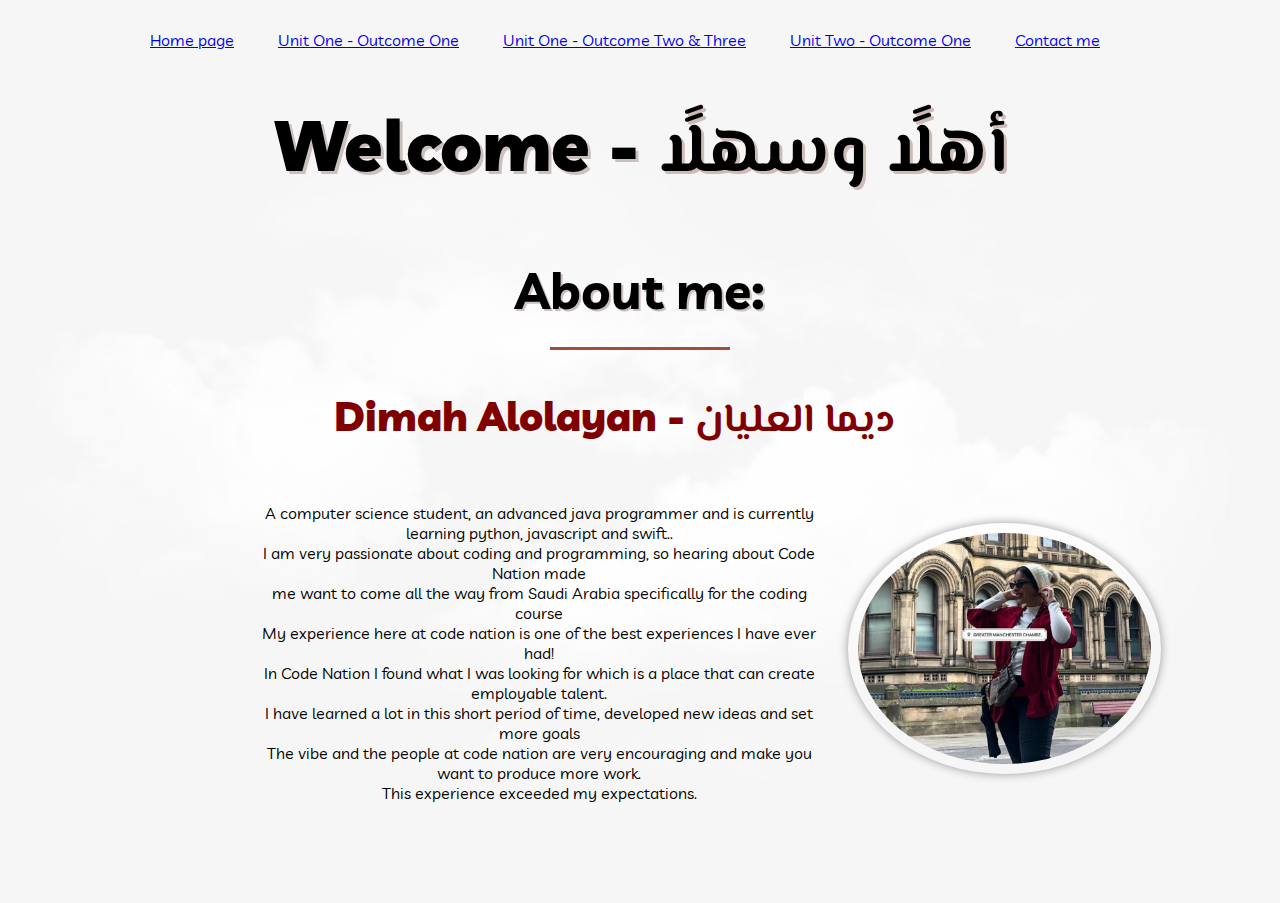
<file: index.html>
<!DOCTYPE html>
<html lang="en">

<head>
    <meta charset="UTF-8">

    <link rel="stylesheet" type="text/css" href="main.css">
    <title>Home Page - About me </title>
</head>

<body>

        <header>
                <nav>
                    <ul class="containers">
                        <li> <a href="index.html">Home page</a></li>
                        <li> <a href="unit1.html">Unit One - Outcome One</a></li>
                        <li> <a href="unit23.html">Unit One - Outcome Two & Three</a></li>
                        <li> <a href="unit2.html">Unit Two - Outcome One</a></li>
                        <li> <a href="contactme.html">Contact me</a></li>
                    </ul>
                </nav>
            </header>


    <br>
    <div>
        <h1 id="welcome"><b>Welcome - </b><b id="welcomeArabic"> أهلًا وسهلًا</b><br></h1>
    </div>

    <h2 id="aboutmeAlgin">About me:</h2>
    <span class="border"></span>

    <h3 id="name"><b>Dimah Alolayan - </b> <b class="arabic">ديما العليان</b> </h3>

    <div class="AboutMe">
        <br>
        <p class="paragraphA">A computer science student, an advanced java programmer and is currently learning python,
            javascript and swift..<br>
            I am very passionate about coding and programming, so hearing about Code Nation made<br>
            me want to come all the way from Saudi Arabia specifically for the coding course<br>
            My experience here at code nation is one of the best experiences I have ever had!<br>
            In Code Nation I found what I was looking for which is a place that can create employable
            talent.<br>
            I have learned a lot in this short period of time, developed new ideas and set more goals<br>
            The vibe and the people at code nation are very encouraging and make you want to produce
            more work.<br>
            This experience exceeded my expectations.<br>
        </p>


        <div class="img-wrap">
            <img src="mypic.png">
        </div>
    </div>
</body>

</html>
</file>
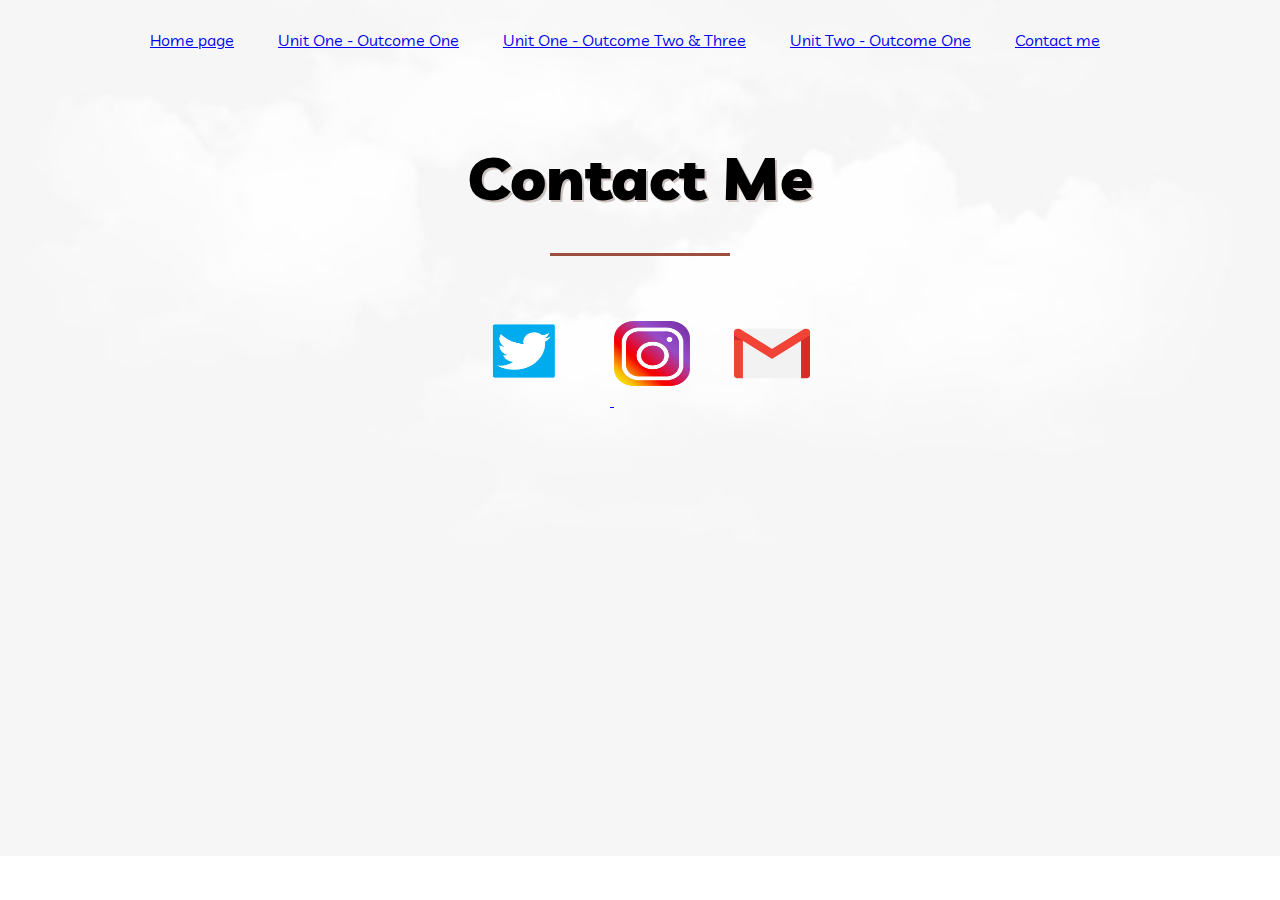
<file: contactme.html>
<!DOCTYPE html>
<html lang="en">

<head>
    <meta charset="UTF-8">
    <link rel="stylesheet" type="text/css" href="main.css">
    <title>Contact Me:)</title>
</head>


<body>
    <header>
        <nav>
            <ul class="containers">
                <li> <a href="index.html">Home page</a></li>
                <li> <a href="unit1.html">Unit One - Outcome One</a></li>
                <li> <a href="unit23.html">Unit One - Outcome Two & Three</a></li>
                <li> <a href="unit2.html">Unit Two - Outcome One</a></li>
                <li> <a href="contactme.html">Contact me</a></li>
            </ul>
        </nav>
    </header>
    <br> <br>
    <br>

    <div class="contactDets">
        <h1><b>Contact Me</b></h1> <br>
        <span class="border"></span>
    </div>

    <div class="contacts">
        <a href="https://twitter.com/dem_ab"> <img src="twitter.png" alt="twitter" width="140" height="70"> </a>
        <a id="insta" href="https://instagram.com/idiimah"> <img src="instagram.png" alt="instagram" width="76"
                height="65"></a>
        <a href="mailto:alolayand@gmail.com"> <img src="gmail.png" alt="email" width="76" height="65"></a>
    </div>
    <br>

</body>

</html>
</file>
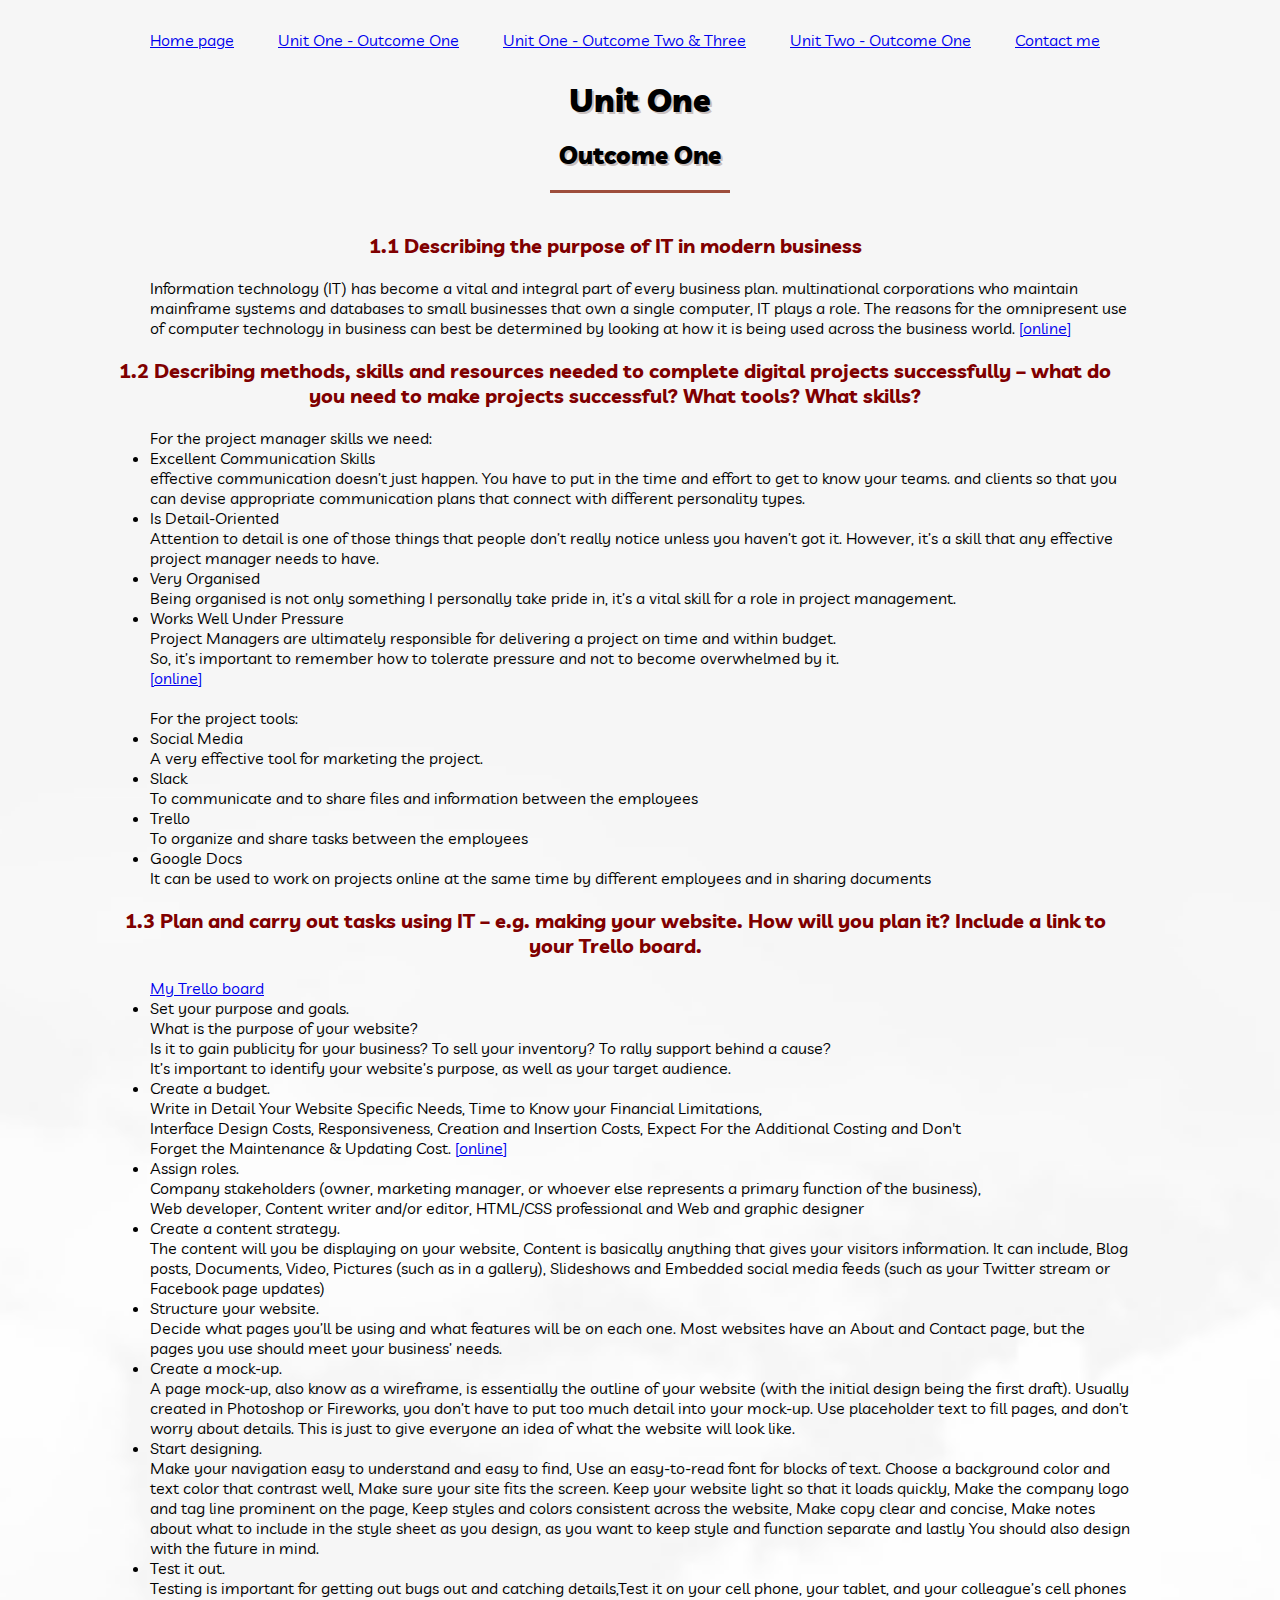
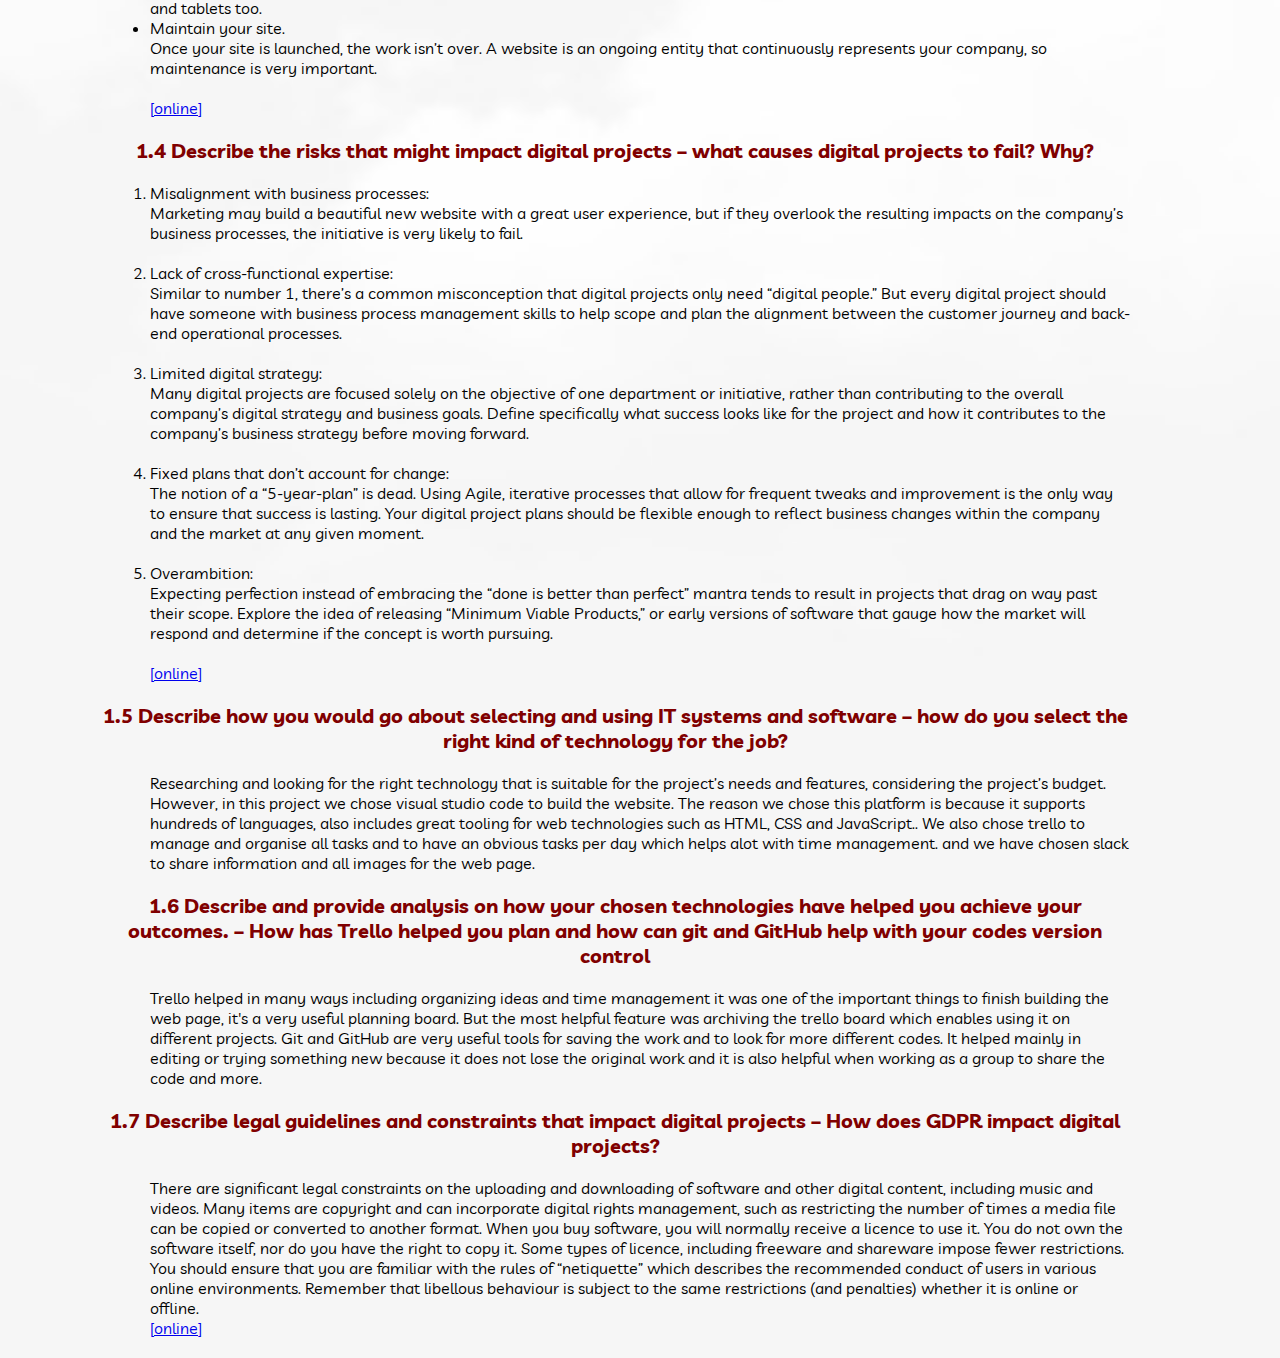
<file: unit1.html>
<!DOCTYPE html>
<html lang="en">

<head>
    <meta charset="UTF-8">
    <link rel="stylesheet" type="text/css" href="main.css">
    <title>Unit One - Outcome One </title>
</head>

<body>
    <header>
        <nav>
            <ul class="containers">
                <li> <a href="index.html">Home page</a></li>
                <li> <a href="unit1.html">Unit One - Outcome One</a></li>
                <li> <a href="unit23.html">Unit One - Outcome Two & Three</a></li>
                <li> <a href="unit2.html">Unit Two - Outcome One</a></li>
                <li> <a href="contactme.html">Contact me</a></li>
            </ul>
        </nav>
    </header>

    <div class="unitAndOutcome">
        <h1><b>Unit One</b></h1> <br>
        <h2><b>Outcome One</b></h2><br><span class="border"></span>
    </div>
    <h3> 1.1 Describing the purpose of IT in modern business</h3><br>

    <p class="paragraph">Information technology (IT) has become a vital and integral part of every business plan.
        multinational corporations who maintain mainframe systems and databases to small businesses that own a single
        computer, IT plays a role.
        The reasons for the omnipresent use of computer technology in business can best be determined by looking at how
        it is being used across the business world.
        <a
            href="https://smallbusiness.chron.com/information-technology-its-role-modern-organization-1800.html">[online]</a>

    </p><br>

    <h3>1.2 Describing methods, skills and resources needed to complete digital projects successfully – what do you
        need
        to make projects successful? What tools? What skills? </h3><br>
    <p class="paragraph">For the project manager skills we need:
        <br>
        <ul class="paragraph">
            <li> Excellent Communication Skills</li>
        </ul>
        <p class="paragraph">effective communication doesn’t just happen. You have to put in the time and effort to get
            to know your teams.
            and clients so that you can devise appropriate communication plans that connect with different personality
            types.</p>

        <ul class="paragraph">
            <li> Is Detail-Oriented</li>
        </ul>
        <p class="paragraph"> Attention to detail is one of those things that people don’t really notice unless you
            haven’t got it.
            However, it’s a skill that any effective project manager needs to have.</p>
        <ul class="paragraph">
            <li> Very Organised</li>
        </ul>
        <p class="paragraph"> Being organised is not only something I personally take pride in, it’s a vital skill for a
            role in project
            management.</p>
        <ul class="paragraph">
            <li> Works Well Under Pressure</li>
        </ul>
        <p class="paragraph"> Project Managers are ultimately responsible for delivering a project on time and within
            budget.<br>
            So, it’s important to remember how to tolerate pressure and not to become overwhelmed by it.<br>
            <a href="https://www.zazzlemedia.co.uk/blog/digital-project-manager-traits/#gref">[online]</a>
            <br><br>
            For the project tools:</p>
        <ul>
            <li class="paragraph">Social Media<br>
                A very effective tool for marketing the project.
            </li>
            <li class="paragraph">Slack<br>To communicate and to share files and information between the employees </li>
            <li class="paragraph">Trello<br>To organize and share tasks between the employees
            </li>
            <li class="paragraph">Google Docs<br>It can be used to work on projects online at the same time by different
                employees and in sharing documents </li>
        </ul>
    </p>
    <br>

    <h3>1.3 Plan and carry out tasks using IT – e.g. making your website. How will you plan it? Include a link to
        your
        Trello board. </h3><br>

    <p class="paragraph">
        <a href="https://trello.com/b/nFg40Zds/html-css/">My Trello board</a>
    </p>

    <p>

        <ul class="paragraph">
            <li> Set your purpose and goals. </li>

            What is the purpose of your website?<br>
            Is it to gain publicity for your business? To sell your inventory? To rally support behind a cause?<br>
            It’s important to identify your website’s purpose, as well as your target audience.
        </ul>
        <ul class="paragraph">
            <li>Create a budget.</li>
            Write in Detail Your Website Specific Needs, Time to Know your Financial Limitations,
            <br>
            Interface Design Costs, Responsiveness, Creation and Insertion Costs, Expect For the Additional Costing
            and
            Don't <br>
            Forget the Maintenance & Updating Cost.
            <a href="https://www.arpatech.com/blog/set-website-budget/amp/">[online]</a>

        </ul>

        <ul class="paragraph">
            <li>Assign roles.</li>
            Company stakeholders (owner, marketing manager, or whoever else represents a primary
            function of the
            business),<br>
            Web developer, Content writer and/or editor, HTML/CSS professional and Web and graphic designer
        </ul>

        <ul class="paragraph">
            <li> Create a content strategy.</li>

            The content will you be displaying on your website, Content is basically anything that
            gives your visitors
            information.
            It can include, Blog posts, Documents, Video, Pictures (such as in a gallery), Slideshows and Embedded
            social
            media feeds (such as your Twitter stream or Facebook page updates)
        </ul>


        <ul class="paragraph">
            <li>Structure your website.</li>
            Decide what pages you’ll be using and what features will be on each one.
            Most websites have an About and Contact page, but the pages you use should meet your business’ needs.
        </ul>

        <ul class="paragraph">
            <li>Create a mock-up.</li>
            A page mock-up, also know as a wireframe, is essentially the outline of your website (with
            the initial design
            being the first draft).
            Usually created in Photoshop or Fireworks, you don’t have to put too much detail into your mock-up. Use
            placeholder text to fill pages, and don’t worry about details.
            This is just to give everyone an idea of what the website will look like.
        </ul>

        <ul class="paragraph">
            <li>Start designing.</li>

            Make your navigation easy to understand and easy to find, Use an easy-to-read font for
            blocks of text.
            Choose a background color and text color that contrast well, Make sure your site fits the screen.
            Keep your website light so that it loads quickly, Make the company logo and tag line prominent on the
            page,

            Keep styles and colors consistent across the website, Make copy clear and concise, Make notes about what
            to
            include in the style sheet as you design, as you want to keep style and function separate and lastly
            You
            should also design with the future in mind.
        </ul>

        <ul class="paragraph">
            <li>Test it out.</li>
            Testing is important for getting out bugs out and catching details,Test it on your
            cell
            phone,
            your tablet, and your colleague’s cell phones and tablets too.
        </ul>

        <ul class="paragraph">
            <li>Maintain your site.</li>
            Once your site is launched, the work isn’t over. A website is an ongoing entity that
            continuously represents
            your company,
            so maintenance is very important. <br><br> <a
                href="https://www.hostgator.com/blog/9-practical-steps-planning-website/">[online]</a>

        </ul>
    </p>
    <br>

    <h3>1.4 Describe the risks that might impact digital projects – what causes digital projects to fail? Why? </h3>
    <br>
    <p class="paragraph">
        <ol>
            <li class="paragraph">
                Misalignment with business processes:<br>
                Marketing may build a beautiful new website with a great user experience,
                but if they overlook the resulting impacts on the company’s business processes, the initiative is
                very
                likely to fail.<br><br>
            </li>

            <li class="paragraph">
                Lack of cross-functional expertise: <br>
                Similar to number 1, there’s a common misconception that digital projects only need “digital
                people.”
                But every digital project should have someone with business process management skills to help scope
                and
                plan the alignment between the customer journey and back-end operational processes.<br><br>
            </li>

            <li class="paragraph">
                Limited digital strategy:<br>
                Many digital projects are focused solely on the objective of one department or initiative, rather
                than
                contributing to the overall company’s digital strategy and business goals.
                Define specifically what success looks like for the project and how it contributes to the company’s
                business strategy before moving forward.<br><br>
            </li>

            <li class="paragraph">
                Fixed plans that don’t account for change:<br>
                The notion of a “5-year-plan” is dead. Using Agile, iterative processes that allow for frequent tweaks
                and improvement is the only way to ensure that success is lasting.
                Your digital project plans should be flexible enough to reflect business changes within the company and
                the market at any given moment.<br><br>
            </li>

            <li class="paragraph">
                Overambition: <br>
                Expecting perfection instead of embracing the “done is better than perfect” mantra tends to result in
                projects that drag on way past their scope.
                Explore the idea of releasing “Minimum Viable Products,” or early versions of software that gauge how
                the market will respond and determine if the concept is worth pursuing.<br><br> <a
                    href="https://www.celerity.com/5-reasons-digital-projects-fail-the-forgotten-role-of-business-process/#targetText=Most%20of%20these%20factors%20share,adoption%20of%20new%20digital%20products.">[online]</a>

            </li>
        </ol>

    </p><br>
    <h3> 1.5 Describe how you would go about selecting and using IT systems and software – how do you select the
        right
        kind of technology for the job? </h3><br>
    <p class="paragraph">

        Researching and looking for the right technology that is suitable for the project’s needs and features,
        considering the project’s budget.
        However, in this project we chose visual studio code to build the website. The reason we chose this platform is
        because it supports hundreds of languages,
        also includes great tooling for web technologies such as HTML, CSS and JavaScript..
        We also chose trello to manage and organise all tasks and to have an obvious tasks per day which helps alot with
        time management.
        and we have chosen slack to share information and all images for the web page.

    </p>
    <br>
    <h3>
        1.6 Describe and provide analysis on how your chosen technologies have helped you achieve your outcomes. –
        How
        has Trello helped you plan and how can git and GitHub help with your codes version control
    </h3>
    <br>
    <p class="paragraph">
        Trello helped in many ways including organizing ideas and time management it was one of the important things to
        finish building the web page, it's a very useful planning board. But the most helpful feature was archiving the
        trello board which enables using it on different projects.
        Git and GitHub are very useful tools for saving the work and to look for more different codes.
        It helped mainly in editing or trying something new because it does not lose the original work
        and it is also helpful when working as a group to share the code and more.
    </p>
    <br>

    <h3>1.7 Describe legal guidelines and constraints that impact digital projects
        – How does GDPR impact digital projects?
    </h3><br>

    <p class="paragraph">There are significant legal constraints on the uploading and downloading of software and other
        digital
        content,
        including music and videos.
        Many items are copyright and can incorporate digital rights management, such as restricting the number of times
        a media file can be copied or converted to another format.
        When you buy software, you will normally receive a licence to use it. You do not own the software itself, nor
        do
        you have the right to copy it.
        Some types of licence, including freeware and shareware impose fewer restrictions.
    </p>
    <p class="paragraph">
        You should ensure that you are familiar with the rules of “netiquette” which describes the recommended
        conduct
        of users in various online environments.
        Remember that libellous behaviour is subject to the same restrictions (and penalties) whether it is online or
        offline. <br>
        <a href="https://www.sqaacademy.org.uk/course/view.php?id=667">[online]</a>

        <br><br>
    </p>




</body>

</html>
</file>
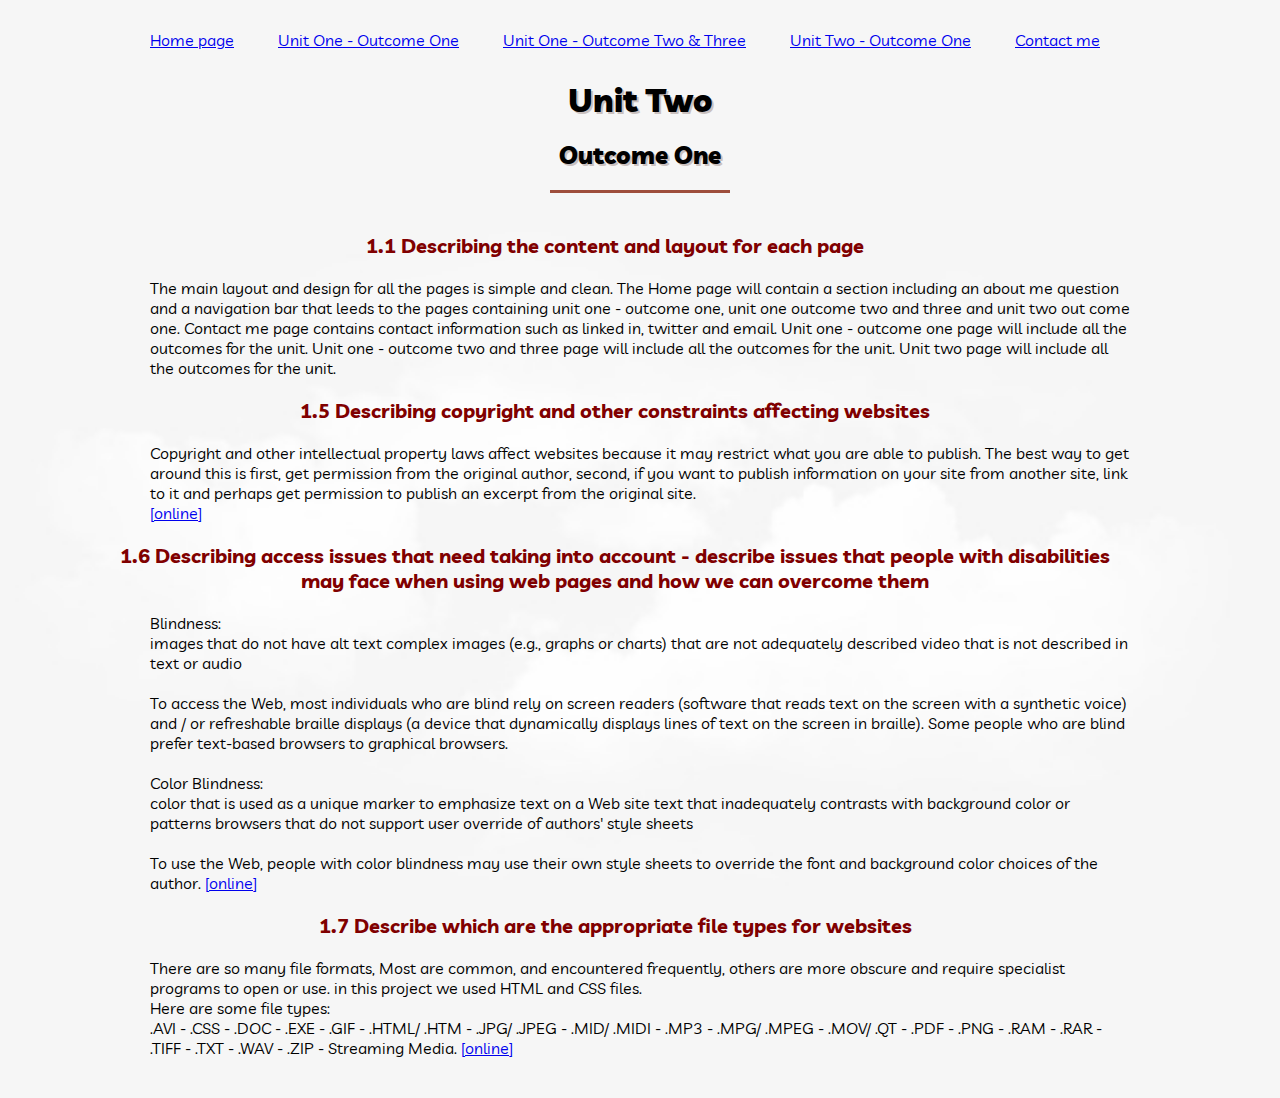
<file: unit2.html>
<!DOCTYPE html>
<html lang="en">

<head>
    <meta charset="UTF-8">
    <link rel="stylesheet" type="text/css" href="main.css">
    <title>Unit Two</title>
</head>

<body>
        <header>
                <nav>
                    <ul class="containers">
                        <li> <a href="index.html">Home page</a></li>
                        <li> <a href="unit1.html">Unit One - Outcome One</a></li>
                        <li> <a href="unit23.html">Unit One - Outcome Two & Three</a></li>
                        <li> <a href="unit2.html">Unit Two - Outcome One</a></li>
                        <li> <a href="contactme.html">Contact me</a></li>
                    </ul>
                </nav>
            </header>
        
    <div class="unitAndOutcome">
        <h1><b>Unit Two</b></h1><br>
        <h2><b>Outcome One</b> </h2><br><span class="border"></span>
    </div>
    <h3>1.1 Describing the content and layout for each page</h3><br>
    <p class="paragraph">
        The main layout and design for all the pages is simple and clean.
        The Home page will contain a section including an about me question and a navigation bar that leeds to the
        pages
        containing unit one - outcome one, unit one outcome two and three and unit two out come one.
        Contact me page contains contact information such as linked in, twitter and email.
        Unit one - outcome one page will include all the outcomes for the unit.
        Unit one - outcome two and three page will include all the outcomes for the unit.
        Unit two page will include all the outcomes for the unit.
    </p>
    <br>

    <h3> 1.5 Describing copyright and other constraints affecting websites</h3><br>
    <p class="paragraph">

        Copyright and other intellectual property laws affect websites because it may restrict
        what you are able to publish. The best way to get around this is first, get permission from the original
        author,
        second, if you want to publish information on your site from another site, link to it and perhaps get permission
        
        to publish an excerpt from the original site.<br>
        <a href="https://www.whoishostingthis.com/resources/copyright-guide/">[online]</a>
    </p><br>
    <h3>

        1.6 Describing access issues that need taking into account - 
        describe issues that people with disabilities may face when using web pages and how we can overcome them

    </h3>
    <br>
    <p class="paragraph">
        Blindness:<br>
        images that do not have alt text
        complex images (e.g., graphs or charts) that are not adequately described
        video that is not described in text or audio<br><br>

        To access the Web, most individuals who are blind rely on screen readers (software that reads text on the
        screen
        with a synthetic voice) and / or refreshable braille displays (a device that dynamically displays lines of text
        on
        the screen in braille). Some people who are blind prefer text-based browsers to graphical browsers.<br><br>

        Color Blindness:<br>
        color that is used as a unique marker to emphasize text on a Web site
        text that inadequately contrasts with background color or patterns
        browsers that do not support user override of authors' style sheets<br><br>

        To use the Web, people with color blindness may use their own style sheets to override the font and
        background
        color choices of the author.
        <a href="https://www.w3.org/WAI/EO/Drafts/WAI-access-profiles">[online]</a>

    </p>
    <br>
    <h3> 1.7 Describe which are the appropriate file types for websites </h3><br>
    <p class="paragraph">
        There are so many file formats, Most are common, and encountered frequently, others are more obscure and require
        specialist programs to open or use. in this project we used HTML and CSS files.<br>
        Here are some file types:<br>
        .AVI - .CSS - .DOC - .EXE - .GIF - .HTML/ .HTM - .JPG/ .JPEG - .MID/ .MIDI - .MP3 - .MPG/ .MPEG - .MOV/ .QT
        -
        .PDF - .PNG - .RAM - .RAR - .TIFF - .TXT - .WAV - .ZIP - Streaming Media.
        <a href="https://www.yourhtmlsource.com/starthere/fileformats.html#rar">[online]</a>
    </p> <br>
    <br>



</body>

</html>
</file>
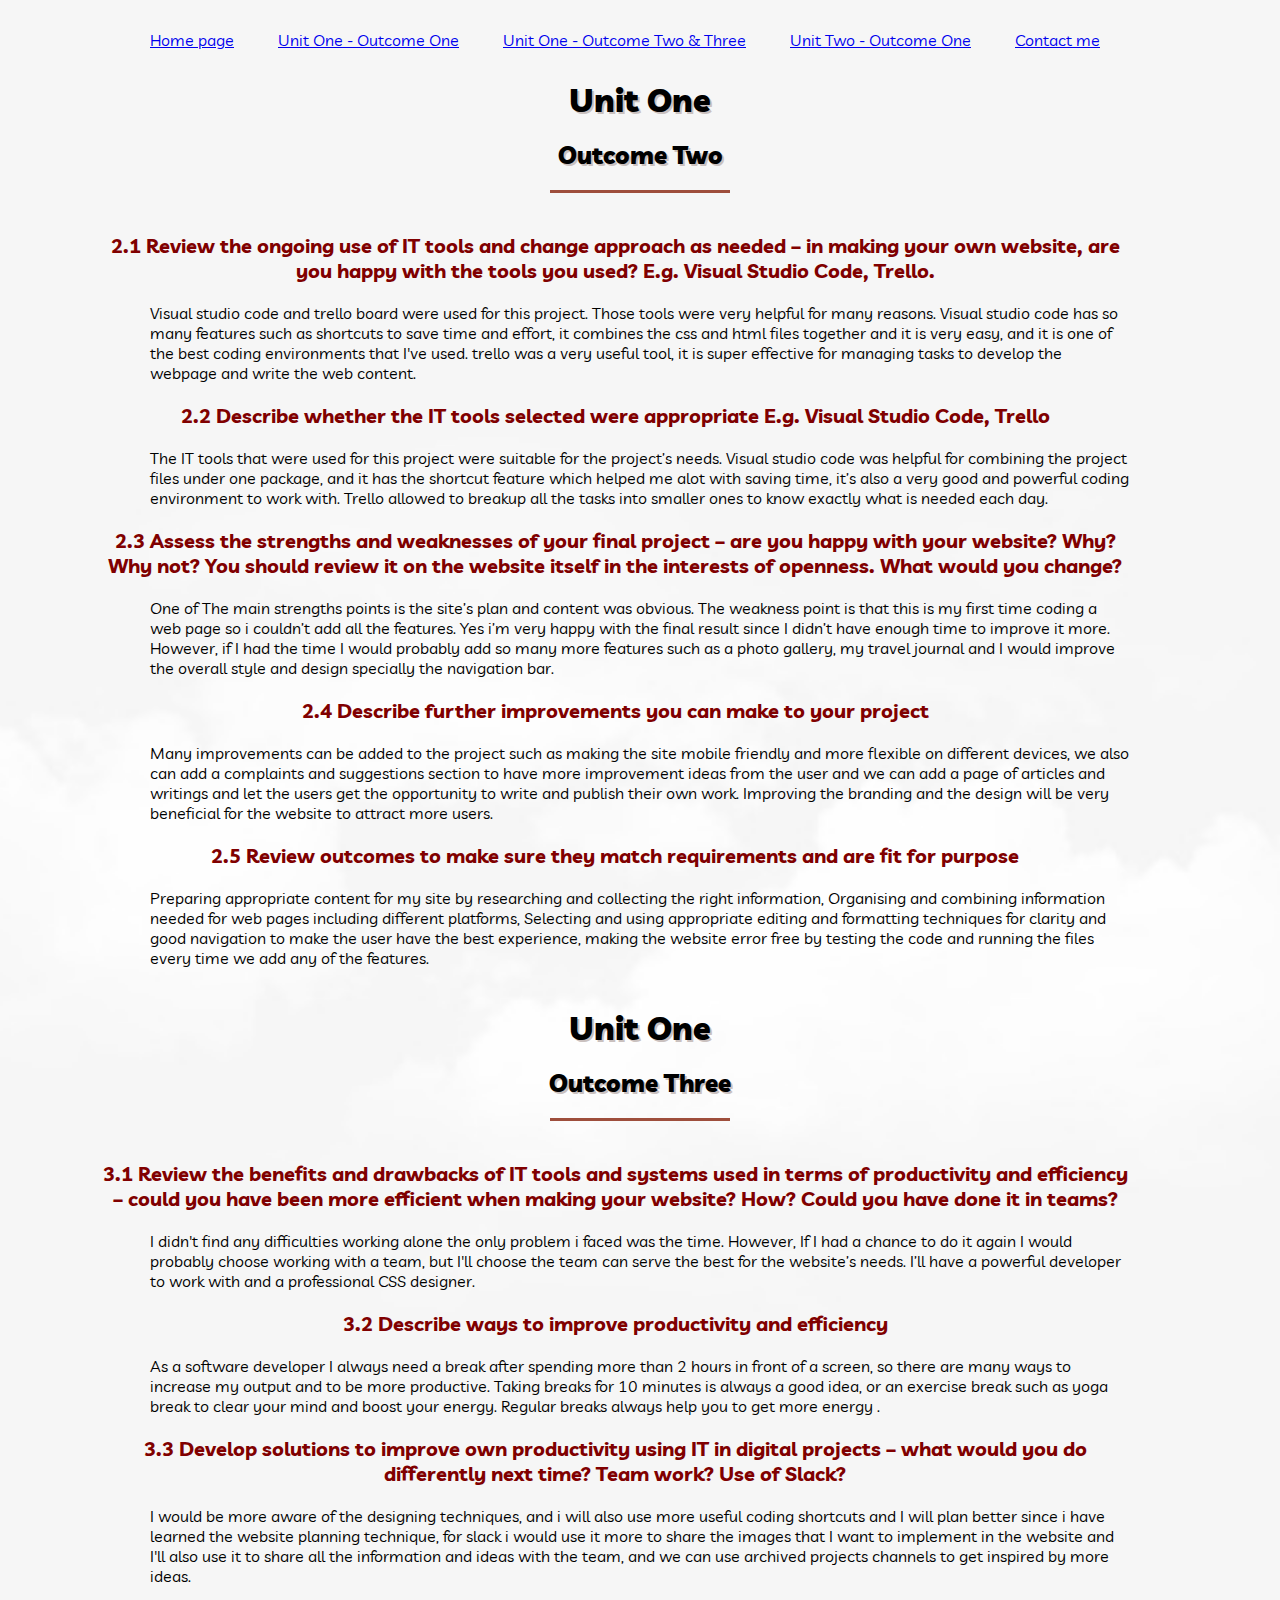
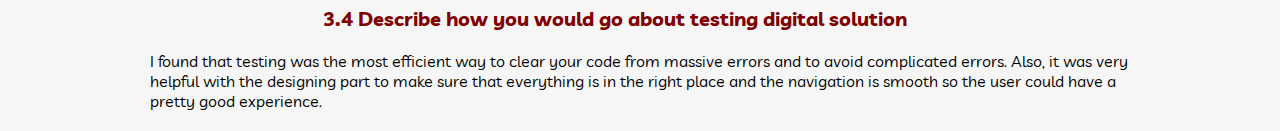
<file: unit23.html>
<!DOCTYPE html>
<html lang="en">

<head>
    <meta charset="UTF-8">
    <link rel="stylesheet" type="text/css" href="main.css">

    <title>Unit one - Outcome 2 & 3</title>
</head>

<body>
    <header>
        <nav>
            <ul class="containers">
                <li> <a href="index.html">Home page</a></li>
                <li> <a href="unit1.html">Unit One - Outcome One</a></li>
                <li> <a href="unit23.html">Unit One - Outcome Two & Three</a></li>
                <li> <a href="unit2.html">Unit Two - Outcome One</a></li>
                <li> <a href="contactme.html">Contact me</a></li>
            </ul>
        </nav>
    </header>

    <div class="unitAndOutcome">
        <h1><b>Unit One</b></h1><br>
        <h2><b>Outcome Two</b> </h2><br><span class="border"></span>
    </div>

    <h3>2.1 Review the ongoing use of IT tools and change approach as needed –
        in making your own website, are you happy with the tools you used? E.g. Visual Studio Code, Trello.
    </h3> <br>
    <p class="paragraph">
        Visual studio code and trello board were used for this project.
        Those tools were very helpful for many reasons.
        Visual studio code has so many features such as shortcuts to save time and effort,
        it combines the css and html files together and it is very easy, and it is one of the best coding environments
        that I've used.
        trello was a very useful tool, it is super effective for managing tasks to develop the webpage and write the web
        content.
    </p><br>

    <h3>2.2 Describe whether the IT tools selected were appropriate E.g. Visual Studio Code, Trello</h3><br>
    <p class="paragraph">
        The IT tools that were used for this project were suitable for the project’s needs.
        Visual studio code was helpful for combining the project files under one package, and it has the shortcut
        feature which helped me alot with saving time, it’s also a very good and powerful coding environment to work
        with.
        Trello allowed to breakup all the tasks into smaller ones to know exactly what is needed each day.

    </p><br>

    <h3>2.3 Assess the strengths and weaknesses of your final project – are you happy with your website?
        Why? Why not? You should review it on the website itself in the interests of openness. What would you change?
    </h3><br>

    <p class="paragraph">
        One of The main strengths points is the site’s plan and content was obvious.
        The weakness point is that this is my first time coding a web page so i couldn’t add all the features.
        Yes i’m very happy with the final result since I didn’t have enough time to improve it more.
        However, if I had the time I would probably add so many more features such as a photo gallery,
        my travel journal and I would improve the overall style and design specially the navigation bar.
    </p>
    <br>
    <h3>
        2.4 Describe further improvements you can make to your project
    </h3><br>

    <p class="paragraph">
        Many improvements can be added to the project such as making the site mobile friendly and more flexible on
        different devices, we also can add a complaints and suggestions section to have more improvement ideas from the
        user and we can add a page of articles and writings and let the users get the opportunity to write and publish
        their own work.
        Improving the branding and the design will be very beneficial for the website to attract more users.
    </p>
    <br>
    <h3>2.5 Review outcomes to make sure they match requirements and are fit for purpose</h3><br>
    <p class="paragraph">
        Preparing appropriate content for my site by researching and collecting the right information, Organising and
        combining information needed for web pages including different platforms, Selecting and using appropriate
        editing and formatting techniques for clarity and good navigation to make the user have the best experience,
        making the website error free by testing the code and running the files every time we add any of the features.
    </p>
    <br><br>
    <div class="unitAndOutcome">
        <h1><b>Unit One</b></h1><br>
        <h2><b>Outcome Three</b> </h2><br><span class="border"></span>
    </div>
    <h3>3.1 Review the benefits and drawbacks of IT tools and systems used in terms of productivity and efficiency –
        could you have been more efficient when making your website? How? Could you have done it in teams?</h3><br>

    <p class="paragraph">
        I didn't find any difficulties working alone the only problem i faced was the time.
        However, If I had a chance to do it again I would probably choose working with a team, but I'll choose the
        team
        can serve the best for the website’s needs.
        I’ll have a powerful developer to work with and a professional CSS designer.
    </p><br>

    <h3> 3.2 Describe ways to improve productivity and efficiency</h3><br>
    <p class="paragraph">
        As a software developer I always need a break after spending more than 2 hours in front of a screen,
        so there are many ways to increase my output and to be more productive.
        Taking breaks for 10 minutes is always a good idea, or an exercise break such as yoga break to clear your mind
        and boost your energy.
        Regular breaks always help you to get more energy .
    </p><br>

    <h3>3.3 Develop solutions to improve own productivity using IT in digital projects –
        what would you do differently next time? Team work? Use of Slack? </h3><br>
    <p class="paragraph">
        I would be more aware of the designing techniques, and i will also use more useful coding shortcuts and I will
        plan better since i have learned the website planning technique, for slack i would use it more to share the
        images that I want to implement in the website and I'll also use it to share all the information and ideas with
        the team, and we can use archived projects channels to get inspired by more ideas.
    </p> <br>

    <h3>3.4 Describe how you would go about testing digital solution </h3><br>
    <p class="paragraph">
        I found that testing was the most efficient way to clear your code from massive errors and to avoid
        complicated
        errors. Also, it was very helpful with the designing part to make sure that everything is in the right place
        and
        the navigation is smooth so the user could have a pretty good experience.
    </p>
    <br>
</body>


</html>
</file>
<file: main.css>
@import url('https://fonts.googleapis.com/css?family=El+Messiri|Livvic&display=swap');
*{
    margin: 0;
    padding: 0;
}
header{
    margin-left: 100px;
    display: flex;
    align-items: center;
    padding: 30px;
}
.containers{
    list-style: none;
}
.containers li{
        display: inline-block;
padding: 0px 20px;
}

.containers li a {
    transition: all 0.3s ease 0s;
}

.containers li a:hover {
   background : #cebbb6;
}

body{
   justify-content: center;
   align-items: center;
  background-image: url("background1.jpg");
    background-position: center; 
    background-repeat: no-repeat; 
    background-size:cover; 
    font-family: 'Livvic', sans-serif;

}
#welcomeArabic {
    text-shadow: 3px 3px #cebbb6;
    color: black;
    text-align: center;
    font-family: 'El Messiri', sans-serif;
    font-size: 70px;
}
.welcomeBackground{
color: azure;
}
#welcome{
    text-shadow: 3px 3px #cac1bf;
    color: black;
    text-align: center;
    font-family: 'Livvic', sans-serif;
    font-size: 70px;
    margin-bottom: 50px;

}
.AboutMe {
    display: flex;
    text-align: center;
    font-family: 'Livvic', sans-serif;
}

.arabic {
    font-family: 'El Messiri', sans-serif;
    text-align: center;
}
#name{
    color: maroon;
    text-align: center;
    font-size: 40px;
}
#aboutmeAlgin {
    overflow: hidden;
    text-shadow: 2px 2px #cac1bf;
    text-align: center;
    font-size: 50px;
    margin-top: 20px;
    margin-bottom:25px ;
}

.unitAndOutcome{
    text-shadow: 2px 2px #cac1bf;
    text-align: center;

}
.contactDets{
    text-shadow: 2px 2px #cac1bf;
    text-align: center;
    font-size: 30px;
}
h3{
    color: maroon;
    font-size: 20px;
    margin-left: 100px;
    margin-right: 150px;
    text-align: center;

}

.paragraph {
    box-sizing: border-box;
    margin-left: 150px;
    margin-right: 150px;
  
}
.paragraphA {
    box-sizing: border-box;
    margin-left: 250px;
margin-top: 50px;
margin-bottom: 100px;
}
.border{
    display: block;
    margin: auto;
    width: 180px;
    height: 3px;
    background: #9e4e3c;
    margin-bottom: 40px;
}
.img-wrap{
    width: 50%;
}
.img-wrap img{
    margin-top: 70px;
margin-left: -100px;
    width: 65%;
    padding:10px;
border-radius: 50%;
box-shadow: 0 0 10px #999999

}

.contacts{
    text-align: center;
margin-left: -20px;
}
.contacts img{
    padding:20px;
    
}
#insta{
margin-left: -20px;
}
</file>
